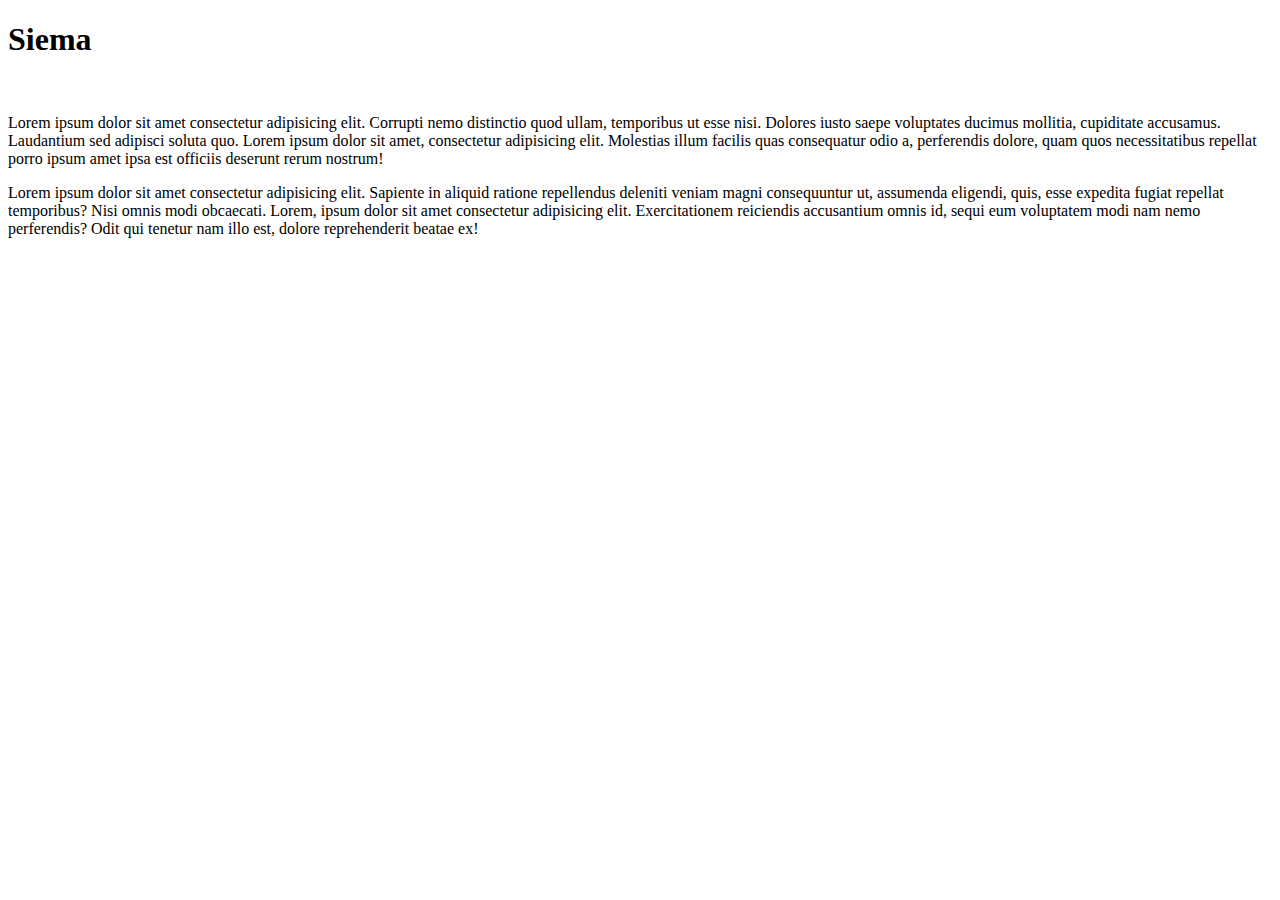
<file: index.html>
<!DOCTYPE html>
<html lang="en">

<head>
    <meta charset="UTF-8">
    <meta http-equiv="X-UA-Compatible" content="IE=edge">
    <meta name="viewport" content="width=device-width, initial-scale=1.0">
    <title>Document</title>
</head>

<body>
    <h1>Siema</h1><br>
    <p>Lorem ipsum dolor sit amet consectetur adipisicing elit. Corrupti nemo distinctio quod ullam, temporibus ut esse
        nisi. Dolores iusto saepe voluptates ducimus mollitia, cupiditate accusamus. Laudantium sed adipisci soluta quo.
        Lorem ipsum dolor sit amet, consectetur adipisicing elit. Molestias illum facilis quas consequatur odio a,
        perferendis dolore, quam quos necessitatibus repellat porro ipsum amet ipsa est officiis deserunt rerum nostrum!
    </p>
    <p>
        Lorem ipsum dolor sit amet consectetur adipisicing elit. Sapiente in aliquid ratione repellendus deleniti veniam
        magni consequuntur ut, assumenda eligendi, quis, esse expedita fugiat repellat temporibus? Nisi omnis modi
        obcaecati. Lorem, ipsum dolor sit amet consectetur adipisicing elit. Exercitationem reiciendis accusantium omnis
        id, sequi eum voluptatem modi nam nemo perferendis? Odit qui tenetur nam illo est, dolore reprehenderit beatae
        ex!
    </p>
</body>
</html>
</file>
